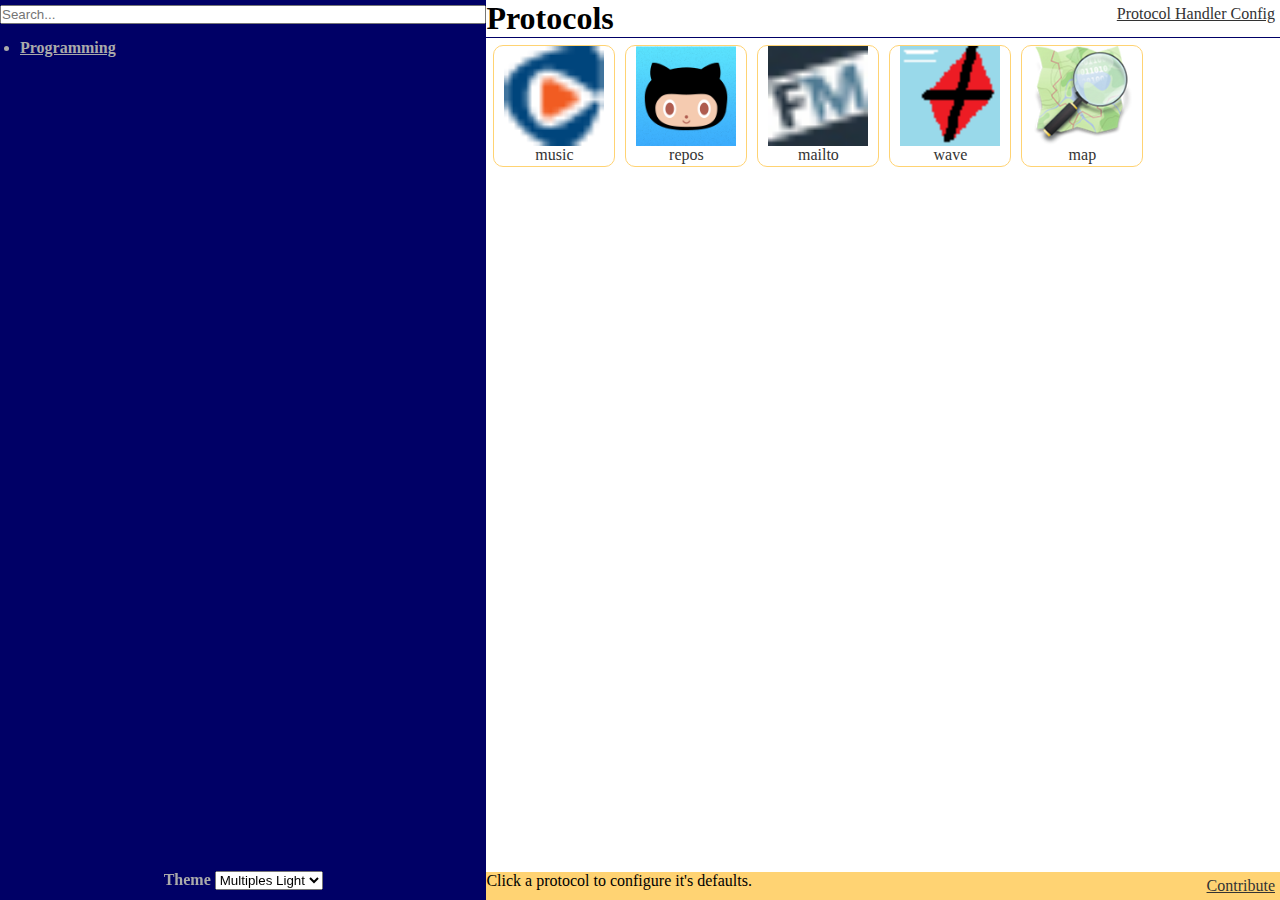
<file: design/designs/index.html>
<html>
<head>
	<title>Protocol Handlers - Configure</title>
	<link rel="stylesheet" href="multiples.css" />
	<link rel="stylesheet" media="screen and (min-width: 320px)" href="desktop.css" />
	<link rel="shortcut icon" href="config.ico" />
</head>
<body>
	<aside>
		<input type="search" placeholder="Search..."/>
		<ul>
			<li><a href="#programming" title="View protocols tagged 'programming'">Programming</a></li>
		</ul>
		<p class="theme-box">
			<label for="theme">Theme</label>
			<select name="theme" id="theme">
				<option value="multiples.css,desktop.css">Multiples Light</option>
				<option value="multiplesdark.css,desktop.css">Multiples Dark</option>
			</select>
		</p>	</aside>
	<div id="content">
		<h1>Protocols 
			<a href="#" title="Please drag to your bookmarks for later access to this page.">Protocol Handler Config</a></h1>
		<ul class="multiple nobullets">
			<li><a href="handlers.html" title="Configure music:// handlers. Currently: rhapsody.com">
				<img src="sites/rhapsody.ico" alt="rhapsody.com (default handler) icon." />
				<p>music</p>
			</a></li>
			<li><a href="handlers.html" title="Configure repos:// handlers. Currently github.com">
				<img src="sites/github.png" alt="github.com (default handler) icon." />
				<p>repos</p>
			</a></li>
			<li><a href="handlers.html" title="Configure mailto:// handlers. Currently fastmail.fm">
				<img src="sites/fastmail.ico" alt="fastmail.fm (default handler) icon." />
				<p>mailto</p>
			</a></li>
			<li><a href="handlers.html" title="Configure wave:// handlers. Currently pyofwave.info">
				<img src="sites/pow.png" alt="pyofwave.info (default handler) icon." />
				<p>wave</p>
			</a></li>
			<li><a href="handlers.html" title="Configure map:// handlers. Currently openstreetmap.org">
				<img src="sites/osm.png" alt="openstreetmap.org (default handler) icon." />
				<p>map</p>
			</a></li>
		</ul>
		<div class="clear"></div>
        <footer>Click a protocol to configure it's defaults. 
			<a href="https://github.com/mozilla/repotheweb" title="Visit our repository.">Contribute</a></footer>
	</div>
</body>
</html>
</file>
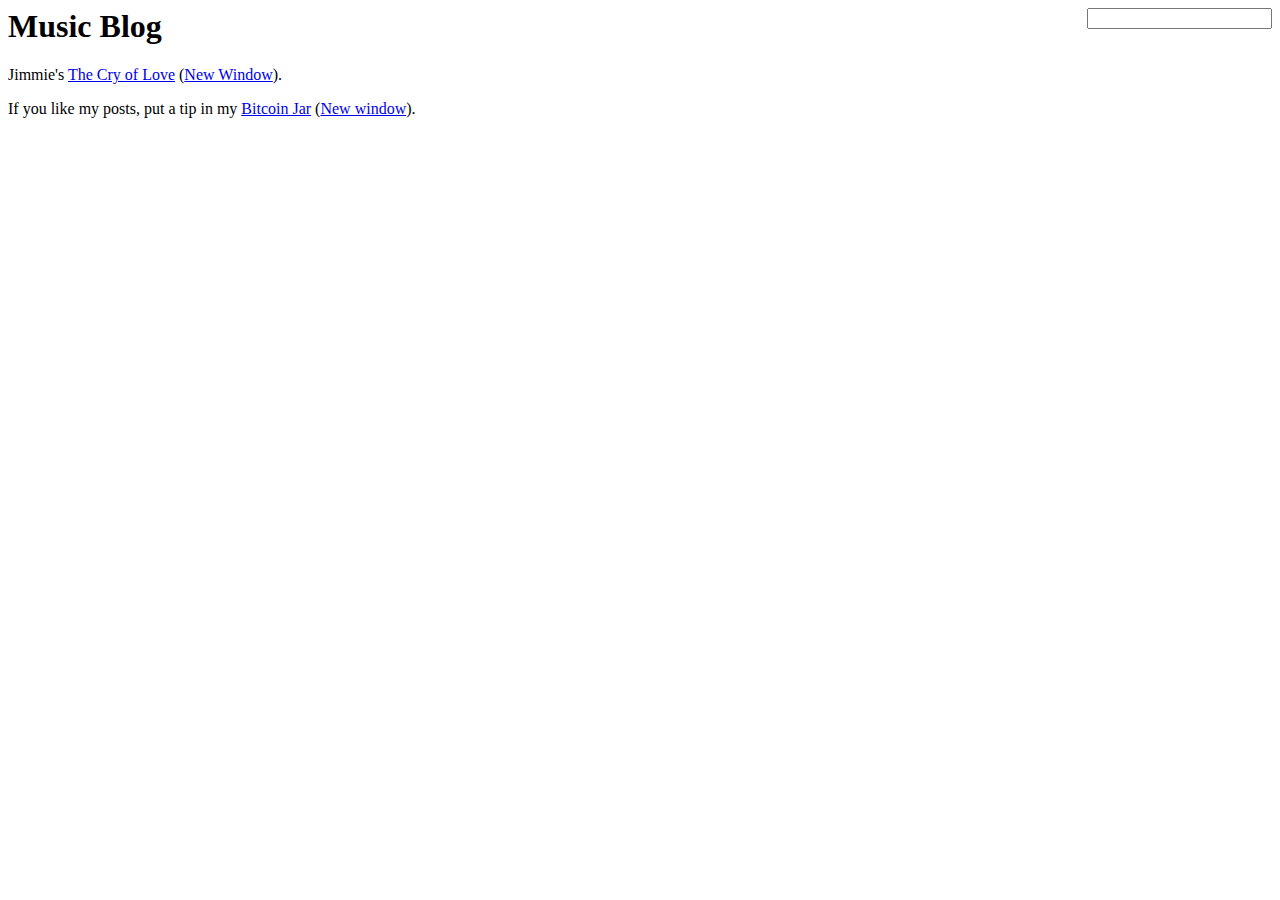
<file: www/music-blog.com/index.html>
<html>
<head>
  <title>Music Blog</title>
  <meta name="fallback-rph" protocol="music" 
        content="http://dev.spotify.com:8005/uri/%s" />
  <meta name="fallback-rph" protocol="bitcoin" 
        content="http://dev.bitcoinexchange.com:8005/rph/%s" />
</head>
<body>
	<!-- search form -->
	<form target="srch://music-blog.com/" method="GET">
	<div style="float: right;"><input type="search" name="q" /></div>
	</form>
  <h1>Music Blog</h1>
  <p>Jimmie's <a href="music:musicbrainz.org/release/a5bbcaf9-5387-33e2-9411-902ac263666b">The Cry of Love</a> (<a href="music:musicbrainz.org/release/a5bbcaf9-5387-33e2-9411-902ac263666b" target="_blank">New Window</a>).</p>

  <p>If you like my posts, put a tip in my <a href="bitcoin:account/1A1zP1eP5QGefi2DMPTfTL5SLmv7DivfNa">Bitcoin Jar</a> (<a href="bitcoin:account/1A1zP1eP5QGefi2DMPTfTL5SLmv7DivfNa" target="_blank">New window</a>).</p>

<script src="http://dev.repotheweb.org:8001/include.js"></script>
</body>
</html>
</file>
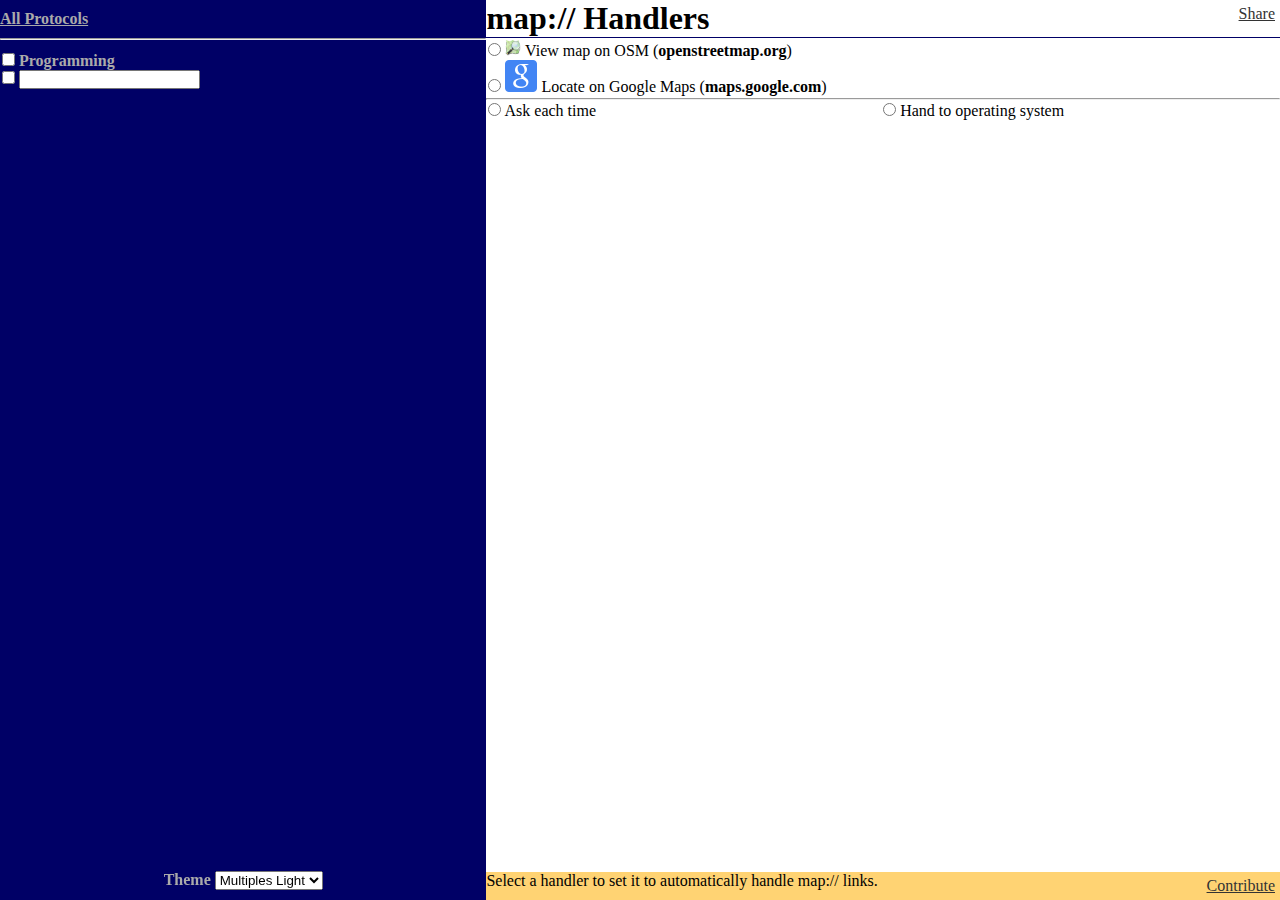
<file: design/designs/handlers.html>
<html>
<head>
	<title>Map protocol handlers - config</title>
	<link rel="stylesheet" href="multiples.css" />
	<link rel="stylesheet" media="screen and (min-width: 430px)" href="desktop.css" />
	<link rel="shortcut icon" href="config.ico" />
</head>
<body>
	<aside>
        <p><a href="index.html" title="View all Protocols.">All Protocols</a></p>
        <hr />
		<ul class="nobullets">
			<li>
				<input type="checkbox" value="programming" name="tags" id="tags-programming" />
				<label for="tags-programming">Programming</label>
			</li>
			<li><label for="other-tag"><input type="checkbox" value="?" name="tags" /></label>
				<input type="text" name="tagnew" id="other-tag" />
			</li>
		</ul>
		<p class="theme-box">
			<label for="theme">Theme</label>
			<select name="theme" id="theme">
				<option value="multiples.css,desktop.css">Multiples Light</option>
				<option value="multiplesdark.css,desktop.css">Multiples Dark</option>
			</select>
		</p>
	</aside>
	<div id="content">
		<h1>map:// Handlers
			<a href="share?to=openstreetmap.org&fav=/favicon.ico&touch=/appletouch.png&desc=View+map+on+OSM" 
				title="Send this link to friends to set openstreetmap.org as their default map:// link handler"
				onclick="prompt('Copy this address to share openstreetmaps.org service with freinds:', this.href); return false;">Share</a></h1>
		<ul class="nobullets">
			<li title="Set openstreetmap.org to automatically handle map:// links.">
				<input type="radio" name="handler" value="osm" id="handler-osm" />
				<label for="handler-osm"><img src="sites/osm.ico" width="16px" />
					View map on OSM (<b>openstreetmap.org</b>)</label>
			</li>
			<li title="Set maps.google.com to automatically handle map:// links.">
				<input type="radio" name="handler" value="google" id="handler-google" />
				<label for="handler-google"><img src="sites/gmaps.ico" />
					Locate on Google Maps (<b>maps.google.com</b>)</label>
			</li>
		</ul>
		<hr />
		<ul class="nobullets split2">
			<li title="Ask which service to open map:// links with.">
				<input type="radio" name="handler" value="none" id="handler-none" />
				<label for="handler-none">Ask each time</label>
			</li>
			<li title="Hand map:// links to your operating system to handle.">
				<input type="radio" name="handler" value="system" id="handler-system" />
				<label for="handler-system">Hand to operating system</label>
			</li>
		</ul>
		<div class="clear"></div>
		<footer>Select a handler to set it to automatically handle map:// links.
			<a href="https://github.com/mozilla/repotheweb" title="Visit our repository.">Contribute</a></footer>
	</div>
</body>
</html>
</file>
<file: design/designs/multiples.css>
/* This UI design for the repotheweb config interface 
*  is optimized to work across various devices and to 
*  be highly scalable independant of how much the user
*  uses it or what device they use. 
* 
* Scalability is largely accomplished by using a small
*  multiple design as described in Escaping Flatland 
*  by Edwarde Tufte. Favicons are pixilated on the 
*  index page to aid consistancy, a key component of 
*  small multiple designs. 
*
* Simplicity has been achieved by embracing common web
*  components of links and forms, the use of a visually
*  appealing Golden ratio, and a complementary color
*  scheme designed to look utilitarian. 
* 
* A share feature is included to add both a fun and 
*  convenience factors to the design while tagging in
*  the sidebar helps manage larger collections of 
*  protocols. */
/* general */
* {padding: 0; margin: 0}
ul, ol { padding-left: 20px}
a:link, a:visited {color: #333}
h1 a, footer a {
	float: right;
	font-size: 12pt;
	font-weight: normal;
	padding: 5px;
}
h1 {border-bottom: thin solid #006}

/* sidebar */
aside {
	background: #006;
    
    font-weight: bold;
	color: #aaa;
}
aside .theme-box {display: none;}
aside > * {margin: 10px 0;}
aside a:link, aside a:visited {color: #aaa;}
input[type=search] {
	width: 100%;
	margin: 5px 0;
}

/* main content */
div#content {padding-bottom: 50px;}
.clear {clear: both;}
footer {
	position: fixed;
	bottom: 0;
	width: 100%;
	background: #FFD373;
}

/* grid layout */
ul.nobullets {
	list-style: none;
	padding: 2;
}
ul.multiple li a {
	float: left;
	width: 120px; height: 120px;
	margin: 5px;
	border: thin solid #FFD373;
	border-radius: 10px;
	text-align: center;
	
	text-decoration: none;
	-moz-transition: all 2s;
}
ul.multiple li a:hover {
	background: #FFD373;
	
	background-image: -webkit-gradient(linear, 0% 0%, 0% 100%, from(#fff), to(#ffd373));
	background-image: -webkit-linear-gradient(top, #fff, #ffd373);
	background-image:    -moz-linear-gradient(top, #fff, #ffd373);
	background-image:     -ms-linear-gradient(top, #fff, #ffd373);
	background-image:      -o-linear-gradient(top, #fff, #ffd373);
}
ul.multiple li img {width: 100px;}
.split2  > *{
	width: 50%;
	float: left;
}
</file>
<file: design/designs/desktop.css>
aside {
	float: left;
	position: fixed; /* No scrolling */
	width: 38%;
	height: 100%;
}
div#content {
	margin-left: 38%; /* Smaller end of golden ratio */
}
footer {
	width: 62%;left: 38%;
}
aside .theme-box {
	display: block; position: fixed; bottom: 0;
	text-align: center; width: 38%;
}
</file>
